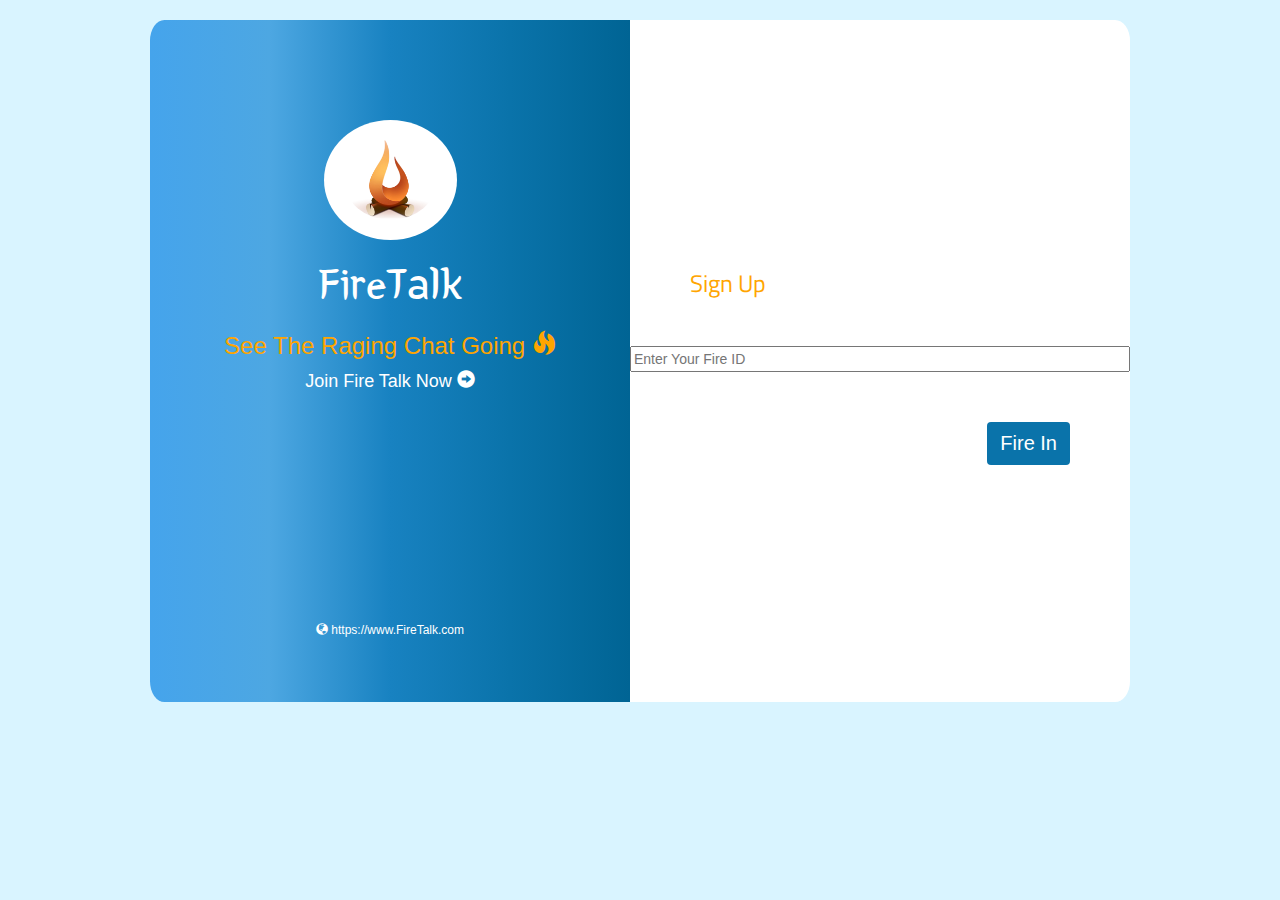
<file: index.html>
<html>
<head>
	<title>FireTalk</title>
<link href="https://fonts.googleapis.com/css?family=Yeon+Sung&display=swap" rel="stylesheet"><meta name="viewport" content="width=device-width, initial-scale=1">

<link rel="stylesheet" href="https://maxcdn.bootstrapcdn.com/bootstrap/3.4.0/css/bootstrap.min.css">
<script src="https://ajax.googleapis.com/ajax/libs/jquery/3.4.1/jquery.min.js"></script>
<script src="https://ajax.googleapis.com/ajax/libs/jquery/3.5.1/jquery.min.js"></script>
<script src="https://maxcdn.bootstrapcdn.com/bootstrap/3.4.0/js/bootstrap.min.js"></script>
<link rel="preconnect" href="https://fonts.gstatic.com">
<link href="https://fonts.googleapis.com/css2?family=Titillium+Web&display=swap" rel="stylesheet">

<link rel="stylesheet" type="text/css" href="style.css">
<script src="FireTalk.js"></script>
</head>

<body>
    <div class="flex-container">
        <div class="flex-child div1">
            <img id="logo" src="Logo.png">
            <h1 class="header">
                FireTalk 
            </h1>
            <h3 class="header2">See The Raging Chat Going <span class="glyphicon glyphicon-fire"></span></h3>
            <h4 class="header3">Join Fire Talk Now <span class="glyphicon glyphicon-circle-arrow-right"></span></h4>
            <h6 class="web">
            <span class="glyphicon glyphicon-globe"></span>
            https://www.FireTalk.com</h6>
        </div>
        <div class="flex-child div2">
            <div class="div3">
                <div class="div4">
            <h3 class="sign">Sign Up</h3>
        </div>
            <input type="text" id="userName" placeholder="Enter Your Fire ID" autocomplete="off" class="input" width="50px">
            <br>
            <br>
            <div class="div5">
            <button onclick="addUser()" class="btn Submit">Fire In</button>
        </div>
        </div>
    </div>
        </div>

</body>
</html>
</file>
<file: style.css>
body{
    background-color: #d9f4ff; 
}
#logo{

    width: 133px;
    height: 120px;
    border-radius: 50%;
    background-color: white;
    margin-top:100px;
    padding: 20px;
}
.header{
    color: white;
    font-family: 'Yeon Sung';
    font-size: 45px;

}
.header2{
    color: orange;
}
.web{
    margin-top: 230px;
    color: white;
}
.header3{
    color:white;
}
.flex-container {
    display: flex;
    text-align: center;
    height: 682px;
    margin: 20px;   
    margin-left: 150px;
    margin-right: 150px;
}

.flex-child {
    flex: 1;
}  
.div1{
    background-image: linear-gradient(to right, #45a4ec, #4da7e2, #1882c1, #0a73aa, #006494);
    border-top-left-radius: 3%;
    border-bottom-left-radius: 3%;
}
.div2{
 background-color: white;
    border-top-right-radius: 3%;
    border-bottom-right-radius: 3%;
}
input:focus, textarea:focus, select:focus{
    outline: none;
}
.Submit{
    background-color: #0a73aa;
    color: white;
    font-size: 20px;
}
button:focus{
    outline:0 !important;
}
.input{
    width: 500px;
}
.div3{
    margin-top: 250px;
}
.div4{
    text-align: left;
}
.sign{
    margin-left: 60px;
    color:orange;
    font-family: 'Titillium Web', sans-serif;
    font-style: bold;
    margin-bottom: 50px;
    
}
.div5{
    text-align: right;
    margin-right:60px ;
    margin-top: 30px;

    
}
html{
    scroll-behavior: smooth;
}
</file>
